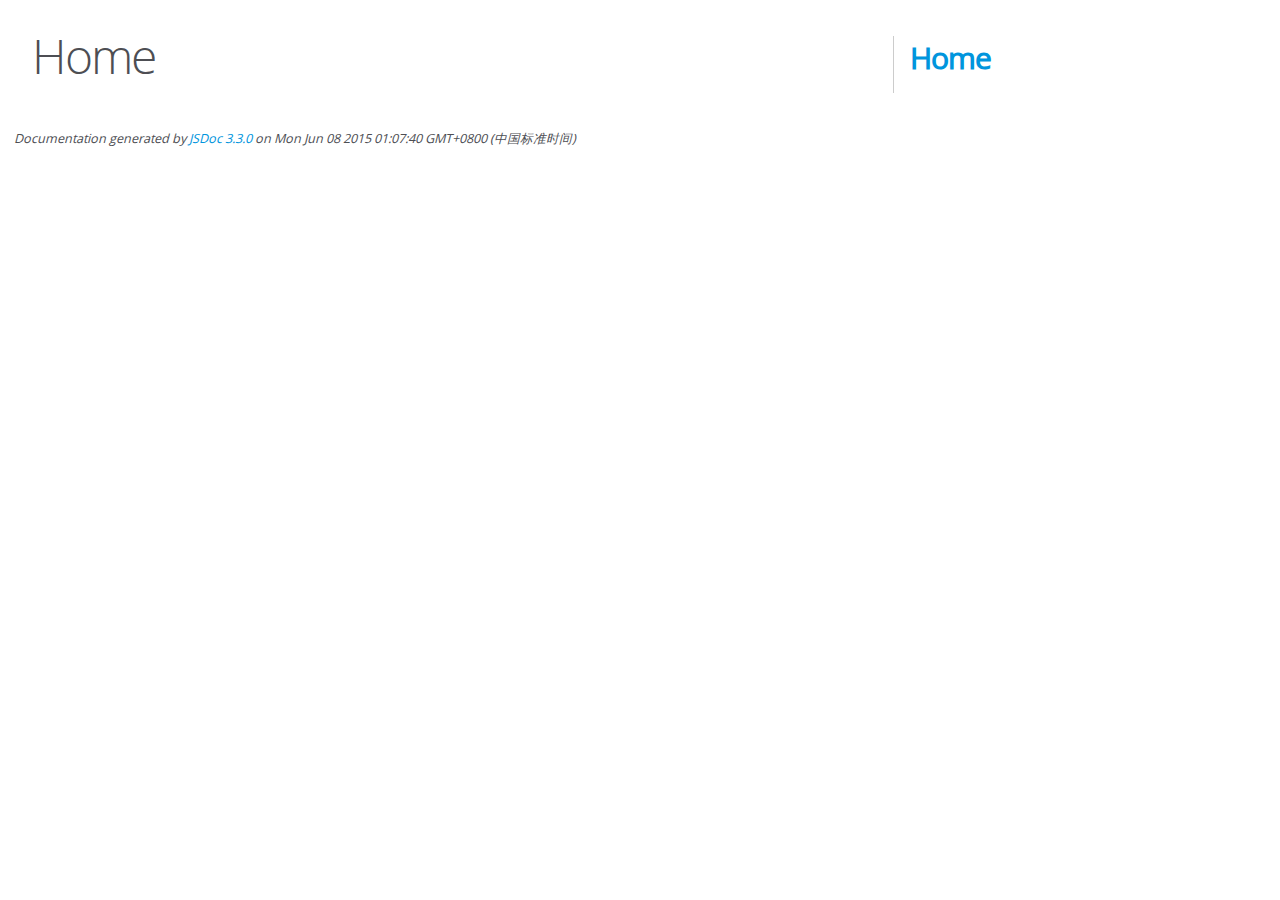
<file: src/main/resources/static/editor-md/docs/index.html>
<!DOCTYPE html>
<html lang="en">
<head>
    <meta charset="utf-8">
    <title>JSDoc: Home</title>

    <script src="scripts/prettify/prettify.js"> </script>
    <script src="scripts/prettify/lang-css.js"> </script>
    <!--[if lt IE 9]>
      <script src="//html5shiv.googlecode.com/svn/trunk/html5.js"></script>
    <![endif]-->
    <link type="text/css" rel="stylesheet" href="styles/prettify-tomorrow.css">
    <link type="text/css" rel="stylesheet" href="styles/jsdoc-default.css">
</head>

<body>

<div id="main">

    <h1 class="page-title">Home</h1>

    



    


    <h3> </h3>










    









</div>

<nav>
    <h2><a href="index.html">Home</a></h2>
</nav>

<br class="clear">

<footer>
    Documentation generated by <a href="https://github.com/jsdoc3/jsdoc">JSDoc 3.3.0</a> on Mon Jun 08 2015 01:07:40 GMT+0800 (中国标准时间)
</footer>

<script> prettyPrint(); </script>
<script src="scripts/linenumber.js"> </script>
</body>
</html>
</file>
<file: src/main/resources/static/editor-md/docs/styles/prettify-tomorrow.css>
/* Tomorrow Theme */
/* Original theme - https://github.com/chriskempson/tomorrow-theme */
/* Pretty printing styles. Used with prettify.js. */
/* SPAN elements with the classes below are added by prettyprint. */
/* plain text */
.pln {
  color: #4d4d4c; }

@media screen {
  /* string content */
  .str {
    color: #718c00; }

  /* a keyword */
  .kwd {
    color: #8959a8; }

  /* a comment */
  .com {
    color: #8e908c; }

  /* a type name */
  .typ {
    color: #4271ae; }

  /* a literal value */
  .lit {
    color: #f5871f; }

  /* punctuation */
  .pun {
    color: #4d4d4c; }

  /* lisp open bracket */
  .opn {
    color: #4d4d4c; }

  /* lisp close bracket */
  .clo {
    color: #4d4d4c; }

  /* a markup tag name */
  .tag {
    color: #c82829; }

  /* a markup attribute name */
  .atn {
    color: #f5871f; }

  /* a markup attribute value */
  .atv {
    color: #3e999f; }

  /* a declaration */
  .dec {
    color: #f5871f; }

  /* a variable name */
  .var {
    color: #c82829; }

  /* a function name */
  .fun {
    color: #4271ae; } }
/* Use higher contrast and text-weight for printable form. */
@media print, projection {
  .str {
    color: #060; }

  .kwd {
    color: #006;
    font-weight: bold; }

  .com {
    color: #600;
    font-style: italic; }

  .typ {
    color: #404;
    font-weight: bold; }

  .lit {
    color: #044; }

  .pun, .opn, .clo {
    color: #440; }

  .tag {
    color: #006;
    font-weight: bold; }

  .atn {
    color: #404; }

  .atv {
    color: #060; } }
/* Style */
/*
pre.prettyprint {
  background: white;
  font-family: Consolas, Monaco, 'Andale Mono', monospace;
  font-size: 12px;
  line-height: 1.5;
  border: 1px solid #ccc;
  padding: 10px; }
*/

/* Specify class=linenums on a pre to get line numbering */
ol.linenums {
  margin-top: 0;
  margin-bottom: 0; }

/* IE indents via margin-left */
li.L0,
li.L1,
li.L2,
li.L3,
li.L4,
li.L5,
li.L6,
li.L7,
li.L8,
li.L9 {
  /* */ }

/* Alternate shading for lines */
li.L1,
li.L3,
li.L5,
li.L7,
li.L9 {
  /* */ }
</file>
<file: src/main/resources/static/editor-md/docs/styles/jsdoc-default.css>
@font-face {
    font-family: 'Open Sans';
    font-weight: normal;
    font-style: normal;
    src: url('../fonts/OpenSans-Regular-webfont.eot');
    src:
        local('Open Sans'),
        local('OpenSans'),
        url('../fonts/OpenSans-Regular-webfont.eot?#iefix') format('embedded-opentype'),
        url('../fonts/OpenSans-Regular-webfont.woff') format('woff'),
        url('../fonts/OpenSans-Regular-webfont.svg#open_sansregular') format('svg');
}

@font-face {
    font-family: 'Open Sans Light';
    font-weight: normal;
    font-style: normal;
    src: url('../fonts/OpenSans-Light-webfont.eot');
    src:
        local('Open Sans Light'),
        local('OpenSans Light'),
        url('../fonts/OpenSans-Light-webfont.eot?#iefix') format('embedded-opentype'),
        url('../fonts/OpenSans-Light-webfont.woff') format('woff'),
        url('../fonts/OpenSans-Light-webfont.svg#open_sanslight') format('svg');
}

html
{
    overflow: auto;
    background-color: #fff;
    font-size: 14px;
}

body
{
    font-family: 'Open Sans', sans-serif;
    line-height: 1.5;
    color: #4d4e53;
    background-color: white;
}

a, a:visited, a:active {
    color: #0095dd;
    text-decoration: none;
}

a:hover {
    text-decoration: underline;
}

header
{
    display: block;
    padding: 0px 4px;
}

tt, code, kbd, samp {
    font-family: Consolas, Monaco, 'Andale Mono', monospace;
}

.class-description {
    font-size: 130%;
    line-height: 140%;
    margin-bottom: 1em;
    margin-top: 1em;
}

.class-description:empty {
    margin: 0;
}

#main {
    float: left;
    width: 70%;
}

article dl {
    margin-bottom: 40px;
}

section
{
    display: block;
    background-color: #fff;
    padding: 12px 24px;
    border-bottom: 1px solid #ccc;
    margin-right: 30px;
}

.variation {
    display: none;
}

.signature-attributes {
    font-size: 60%;
    color: #aaa;
    font-style: italic;
    font-weight: lighter;
}

nav
{
    display: block;
    float: right;
    margin-top: 28px;
    width: 30%;
    box-sizing: border-box;
    border-left: 1px solid #ccc;
    padding-left: 16px;
}

nav ul {
    font-family: 'Lucida Grande', 'Lucida Sans Unicode', arial, sans-serif;
    font-size: 100%;
    line-height: 17px;
    padding: 0;
    margin: 0;
    list-style-type: none;
}

nav ul a, nav ul a:visited, nav ul a:active {
    font-family: Consolas, Monaco, 'Andale Mono', monospace;
    line-height: 18px;
    color: #4D4E53;
}

nav h3 {
    margin-top: 12px;
}

nav li {
    margin-top: 6px;
}

footer {
    display: block;
    padding: 6px;
    margin-top: 12px;
    font-style: italic;
    font-size: 90%;
}

h1, h2, h3, h4 {
    font-weight: 200;
    margin: 0;
}

h1
{
    font-family: 'Open Sans Light', sans-serif;
    font-size: 48px;
    letter-spacing: -2px;
    margin: 12px 24px 20px;
}

h2, h3
{
    font-size: 30px;
    font-weight: 700;
    letter-spacing: -1px;
    margin-bottom: 12px;
}

h4
{
    font-size: 18px;
    letter-spacing: -0.33px;
    margin-bottom: 12px;
    color: #4d4e53;
}

h5, .container-overview .subsection-title
{
    font-size: 120%;
    font-weight: bold;
    letter-spacing: -0.01em;
    margin: 8px 0 3px 0;
}

h6
{
    font-size: 100%;
    letter-spacing: -0.01em;
    margin: 6px 0 3px 0;
    font-style: italic;
}

.ancestors { color: #999; }
.ancestors a
{
    color: #999 !important;
    text-decoration: none;
}

.clear
{
    clear: both;
}

.important
{
    font-weight: bold;
    color: #950B02;
}

.yes-def {
    text-indent: -1000px;
}

.type-signature {
    color: #aaa;
}

.name, .signature {
    font-family: Consolas, Monaco, 'Andale Mono', monospace;
}

.details { margin-top: 14px; border-left: 2px solid #DDD; }
.details dt { width: 120px; float: left; padding-left: 10px;  padding-top: 6px; }
.details dd { margin-left: 70px; }
.details ul { margin: 0; }
.details ul { list-style-type: none; }
.details li { margin-left: 30px; padding-top: 6px; }
.details pre.prettyprint { margin: 0 }
.details .object-value { padding-top: 0; }

.description {
    margin-bottom: 1em;
    margin-top: 1em;
}

.code-caption
{
    font-style: italic;
    font-size: 107%;
    margin: 0;
}

.prettyprint
{
    border: 1px solid #ddd;
    width: 80%;
    overflow: auto;
}

.prettyprint.source {
    width: inherit;
}

.prettyprint code
{
    font-size: 100%;
    line-height: 18px;
    display: block;
    padding: 4px 12px;
    margin: 0;
    background-color: #fff;
    color: #4D4E53;
}

.prettyprint code span.line
{
  display: inline-block;
}

.prettyprint.linenums
{
  padding-left: 70px;
  -webkit-user-select: none;
  -moz-user-select: none;
  -ms-user-select: none;
  user-select: none;
}

.prettyprint.linenums ol
{
  padding-left: 0;
}

.prettyprint.linenums li
{
  border-left: 3px #ddd solid;
}

.prettyprint.linenums li.selected,
.prettyprint.linenums li.selected *
{
  background-color: lightyellow;
}

.prettyprint.linenums li *
{
  -webkit-user-select: text;
  -moz-user-select: text;
  -ms-user-select: text;
  user-select: text;
}

.params, .props
{
    border-spacing: 0;
    border: 0;
    border-collapse: collapse;
}

.params .name, .props .name, .name code {
    color: #4D4E53;
    font-family: Consolas, Monaco, 'Andale Mono', monospace;
    font-size: 100%;
}

.params td, .params th, .props td, .props th
{
    border: 1px solid #ddd;
    margin: 0px;
    text-align: left;
    vertical-align: top;
    padding: 4px 6px;
    display: table-cell;
}

.params thead tr, .props thead tr
{
    background-color: #ddd;
    font-weight: bold;
}

.params .params thead tr, .props .props thead tr
{
    background-color: #fff;
    font-weight: bold;
}

.params th, .props th { border-right: 1px solid #aaa; }
.params thead .last, .props thead .last { border-right: 1px solid #ddd; }

.params td.description > p:first-child,
.props td.description > p:first-child
{
    margin-top: 0;
    padding-top: 0;
}

.params td.description > p:last-child,
.props td.description > p:last-child
{
    margin-bottom: 0;
    padding-bottom: 0;
}

.disabled {
    color: #454545;
}
</file>
